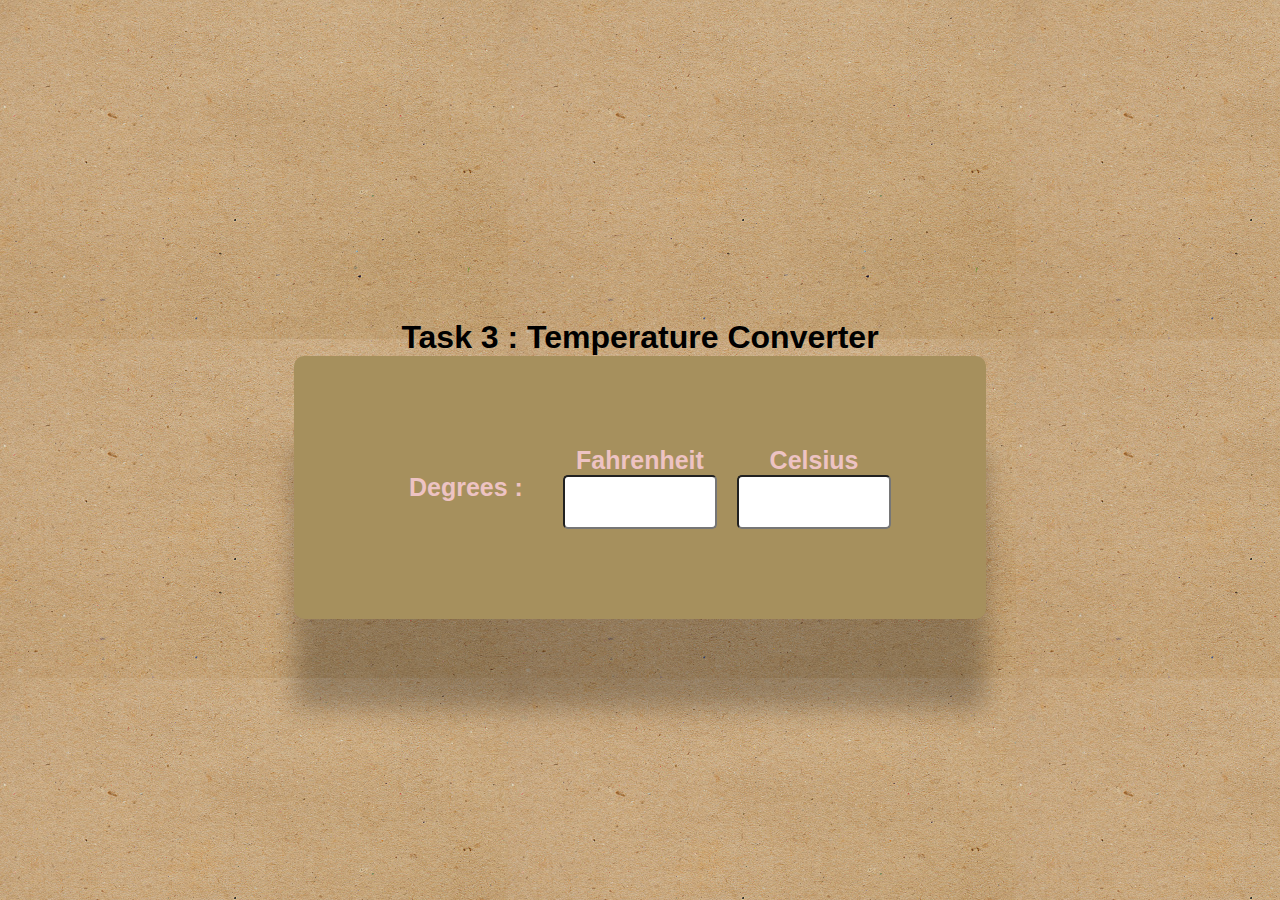
<file: Task 3/Temparature converter webiste/index.html>
<!DOCTYPE html>
<html lang="en">
<head>
	<meta charset="UTF-8">
	<meta http-equiv="X-UA-Compatible" content="IE=edge">
	<meta name="viewport" content="width=device-width, initial-scale=1.0">
	<title>Document</title>
	<link rel="stylesheet" href="style.css">
</head>
<body>
	
<div class="container">
	<h1> <br>
		Task 3 : Temperature Converter</h1>
	<div class="converter-row">
<!-- <div class="row">

</div> -->
        <div class="col">
            
			<label>Degrees :</label>
		</div>
        
		<div class="col">
            
			<label>Fahrenheit</label>
			<input type="number" id="fahrenheit">
		</div>

		<div class="col">
			<label>Celsius</label>
			<input type="number" id="celsius">
		</div>

		<!-- <div class="col">
			<label>Kelvin</label>
			<input type="number" id="kelvin">
		</div> -->
	</div>
</div>

	
</body>

<!-- script:src -->
<script src="script.js"></script>

</html>
</file>
<file: Task 3/Temparature converter webiste/style.css>
* {
		margin: 0;
		padding: 0;
		font-family: Verdana, Geneva, Tahoma, sans-serif;
	}
	
	.container {
		width: 100%;
		height: 100vh;
        background-image: url("h.jpg");
		display: flex;
		flex-direction: column;
		justify-content: center;
		align-items: center;
	}

	
	.converter-row {
		
		background: rgb(166, 144, 93);
		border-radius: 10px;
		padding: 90px 90px;
		box-shadow: 0 90px 25px rgba(0,0,0,0.25);
		display: flex;
		width: 40%;
		justify-content: space-between;
		align-items: center;
        
	}
	
	.col {
        
		flex-basis: 32%;
		text-align: center;
	}
    
	.col label {
        
		font-size: 25px;
		font-weight: 900;
		margin-bottom: 10px;
		color: rgb(237, 195, 195);
	}
	
	.col input {
		width: 150px;
		height: 50px;
		background: white;
		border-radius: 5px;
		text-align: center;
	}
</file>
